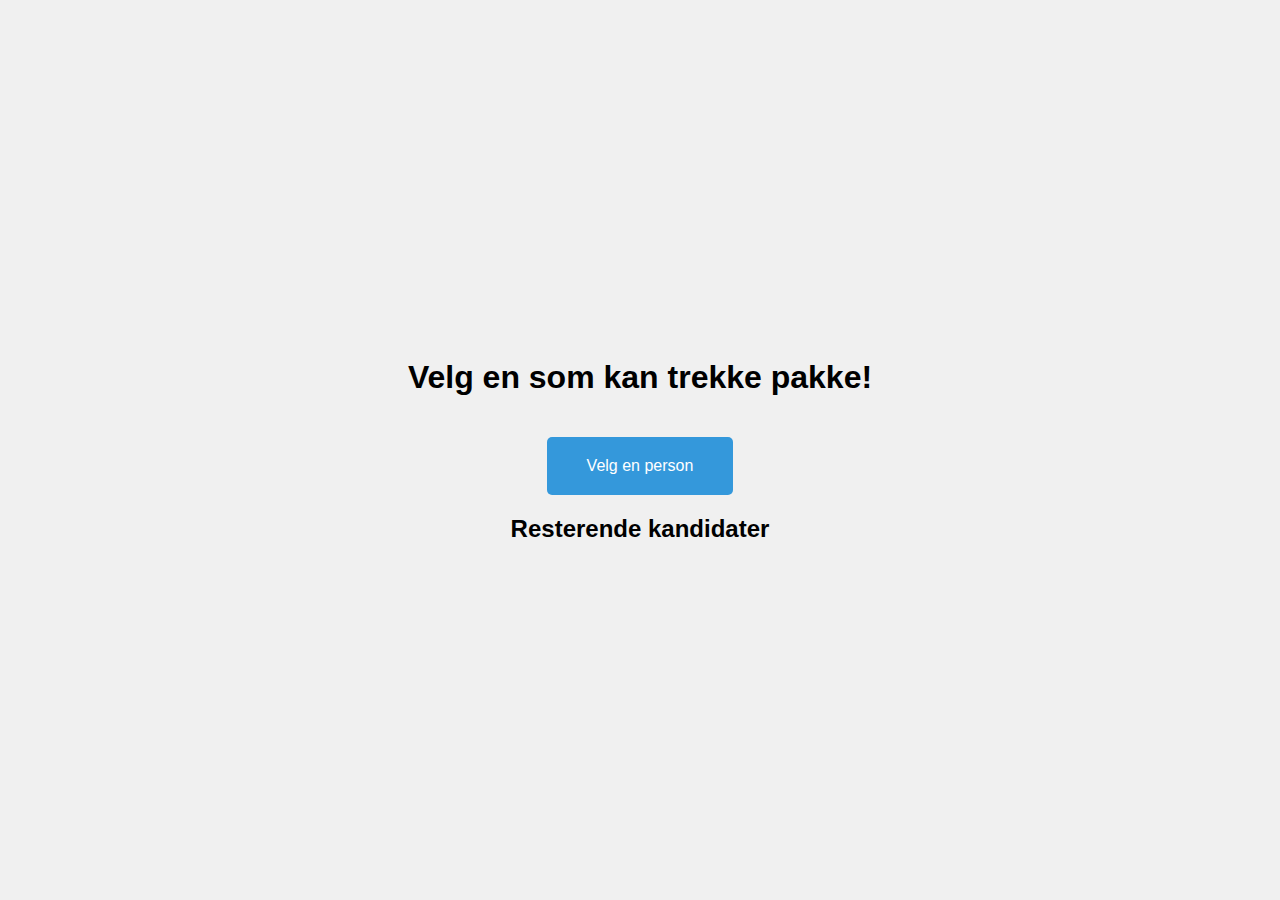
<file: secretsanta/index.html>
<!DOCTYPE html>
<html lang="en">
<head>
    <meta charset="UTF-8">
    <meta name="viewport" content="width=device-width, initial-scale=1.0">
    <link rel="stylesheet" href="styles.css">
    <title>Pakke Velger</title>
</head>
<body>
    <div class="container">
        <h1>Velg en som kan trekke pakke!</h1>
        <button id="pickButton">Velg en person</button>
        <div id="result"></div>
        <h2 id="rest">Resterende kandidater</h2>
        <div id="allNames" class="name-container"></div>
    </div>
    <script src="script.js"></script>
</body>
</html>
</file>
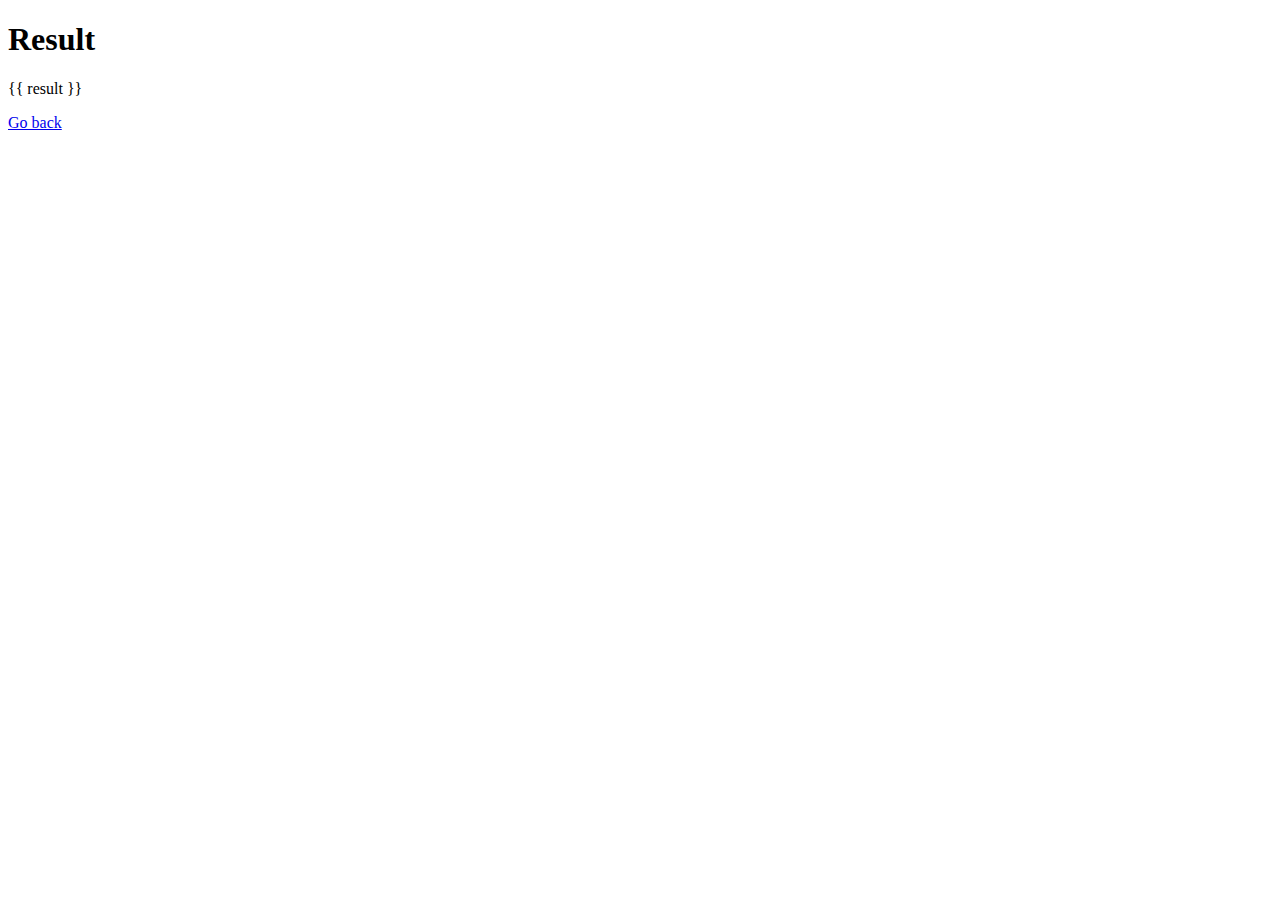
<file: flask_app/templates/result.html>
<!DOCTYPE html>
<html lang="en">
<head>
    <meta charset="UTF-8">
    <meta name="viewport" content="width=device-width, initial-scale=1.0">
    <title>Trekk en gave da vel!</title>
</head>
<body>
    <h1>Result</h1>
    <p>{{ result }}</p>
    <a href="/">Go back</a>
</body>
</html>
</file>
<file: secretsanta/styles.css>
body {
    font-family: 'Arial', sans-serif;
    margin: 0;
    padding: 0;
    display: flex;
    align-items: center;
    justify-content: center;
    height: 100vh;
    background-color: #f0f0f0;
}

.container {
    text-align: center;
}

button {
    margin-top: 20px;
    padding: 20px 40px;
    font-size: 16px;
    cursor: pointer;
    background-color: #3498db;
    color: #fff;
    border: none;
    border-radius: 5px;
}

button:hover {
    background-color: #2980b9;
}

.rest {
    margin-top: 20px;
}

.name-container {
    display: flex;
    flex-wrap: wrap;
    margin-top: 20px;
}

.name-container ul {
    list-style-type: none;
    padding: 10;
    margin: 0;
}

.name-container li {
    margin-right: 10px;
    margin-top: 10px;
}

#result {
    margin-top: 20px;
}
</file>
